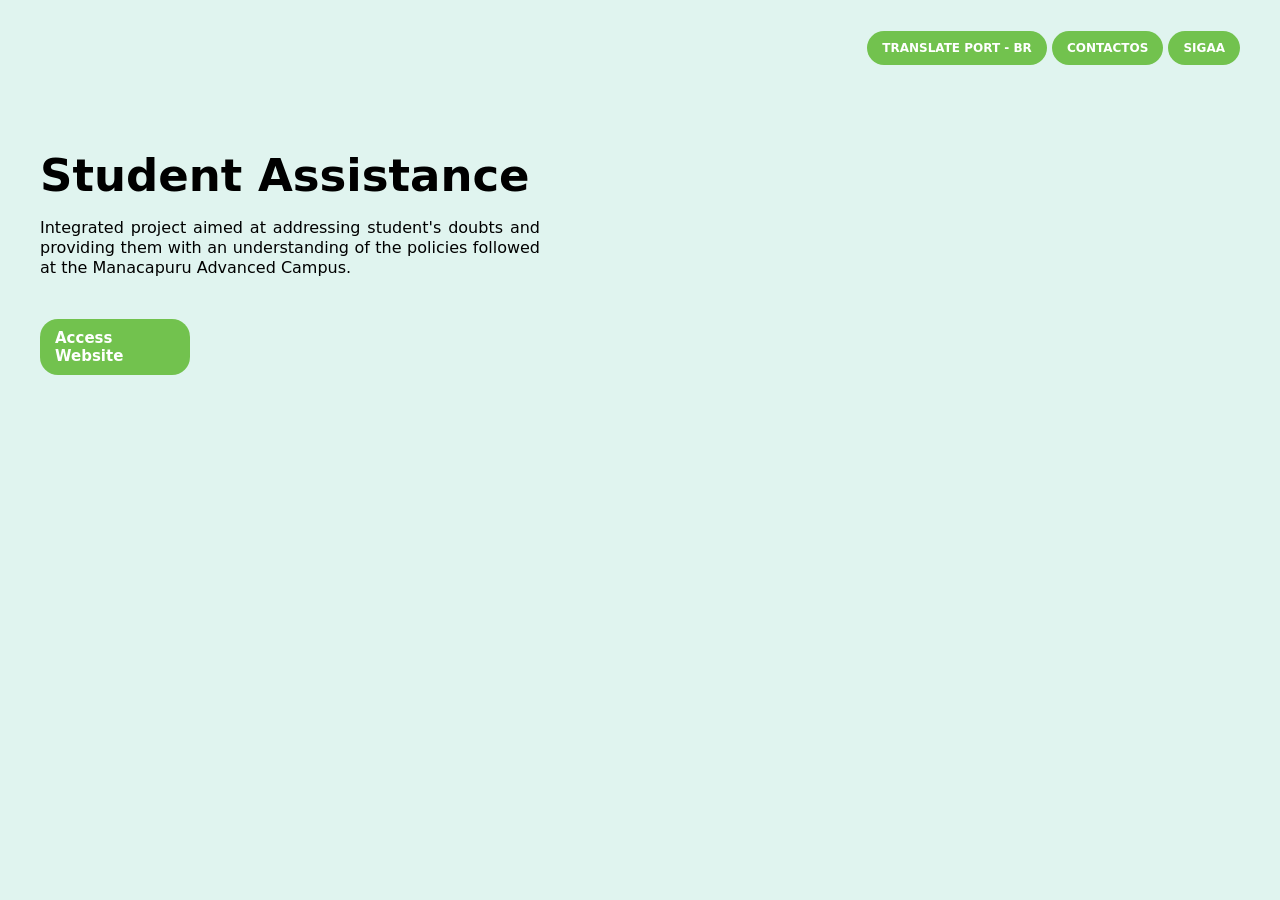
<file: traducao.html>
<!DOCTYPE html>
<html lang="en">
<head>
    <meta charset="UTF-8">
    <meta http-equiv="X-UA-Compatible" content="IE=edge">
    <meta name="viewport" content="width=device-width, initial-scale=1.0">

    <link rel="stylesheet" href="styles.css">

    <title>Student Assistance</title>
    
</head>
<body>
<!--inicio cabeçalho-->
    <header>
        <div id="title">
          
        </div>

        <ul>
            <a href="index.html" class="traducao-btn"> <li><b>TRANSLATE PORT - BR</b></li> </a>
            <a href="contatos.html" class="contatos-btn"> <li><b>CONTACTOS</b></li> </a>
            <a href="sigaa.html" class="sigaa-btn"> <li><b>SIGAA</b></li> </a>
            
            
        </ul>
    </header>
<!--fim cabeçalho-->

<!--parte central da tela inicial-->
    <main>
        <aside><!--lado esquerdo-->
            <h2>Student Assistance</h2>
            <p>Integrated project aimed at addressing student's doubts and providing them with an understanding of the policies followed at the Manacapuru Advanced Campus.</p>
            <ul>
                <a href="acessarNormas.html" class="acessarNormas-btn"> <li><b> Access Website</b></li> </a>
            </ul>
        </aside><!---->

       <article><!--lado direito imagem-->
           <!-- <img src="./img/logo-prov.png" alt="logo-prov"> -->
        </article><!---->  
    </main>
<!--fim parte central da tela inicial-->
</body>
</html>
</file>
<file: styles.css>
body{
   background-color: #E0F4EF;
   color: black;
   font-family: system-ui, -apple-system, BlinkMacSystemFont, 'Segoe UI', Roboto, Oxygen, Ubuntu, Cantarell, 'Open Sans', 'Helvetica Neue', sans-serif;
   max-width: 1200px;
   margin: 0 auto;
   padding: 15px;

}

/*style cabeçalho*/
header{
    display: flex;
    flex-direction: row;
    justify-content: space-between;
    align-items: center;

}

#title{
    flex-direction: column;
    line-height: 10px;
}

li{
    display: inline-block;
  
}


/*style dos botões*/

.traducao-btn{
    background-color: #72C24E;  /*cor botão*/
    color: white;              /*cor letra*/
    font-size: 12px;            /* tamanho fonte*/
    padding: 10px 15px;        /*espaçamento interno*/
    border-radius: 18px;      /*borda*/
    cursor: pointer;         /*interatividade*/
    display: inline-block;  /*carac. bloco de nível*/
    transition: 0.1s;      /*transição suave*/
}

.traducao-btn:hover{

    background-color: #15473C;  /*cor de interatividade*/
}

.contatos-btn{
    background-color: #72C24E;
    color: white;
    font-size: 12px;
    padding: 10px 15px;
    border-radius: 18px;
    cursor: pointer;
    display: inline-block;
    transition: 0.1s;
}

.contatos-btn:hover{
    background-color: #15473C;
}


.sigaa-btn{
    background-color: #72C24E;
    color: white;
    font-size: 12px;
    padding: 10px 15px;
    border-radius: 18px;
    cursor: pointer;
    display: inline-block;
    transition: 0.1s;
    
}

.sigaa-btn:hover{
    background-color: #15473C;
}

.acessarNormas-btn{
    margin-top: 25px ;      /*espaçamento superior*/
    margin-left: -40px;    /*epaçamento esquerdo*/
    width: 120px;         /*largura*/
    background-color: #72C24E;
    color: white;
    font-size: 15px;
    padding: 10px 15px;
    border-radius: 18px;
    cursor: pointer;
    display: inline-block;
    transition: 0.1s;

}

/*.acessarNormas.animate-btn{
    animation: animate-outline 1s ease-out infinite;
}*/

.acessarNormas-btn:hover{
    background-color: #15473C;
}



/*@keyframes animate-outline{
    from{
        outline: 0px solid #9cc789;

    }
    to{
        outline: 15px solid #cce6c1;

    }
}*/

/*----------------------------------------*/

/*style parte central da Tela Inicial*/
main{
    display: flex;
    flex-direction: row;
    margin-top: 10px;
}

/*style do titulo do site na tela inicial*/

h2{
    margin-top: 80px;
    font-size: 45px;
    line-height: 10px;

}

/*-----------------------------------------*/

p{ /*paragrafo de descrição*/
    text-align: justify;
    line-height: 20px;
    max-width: 500px;

}
img{
    width: 400px;
}
</file>
